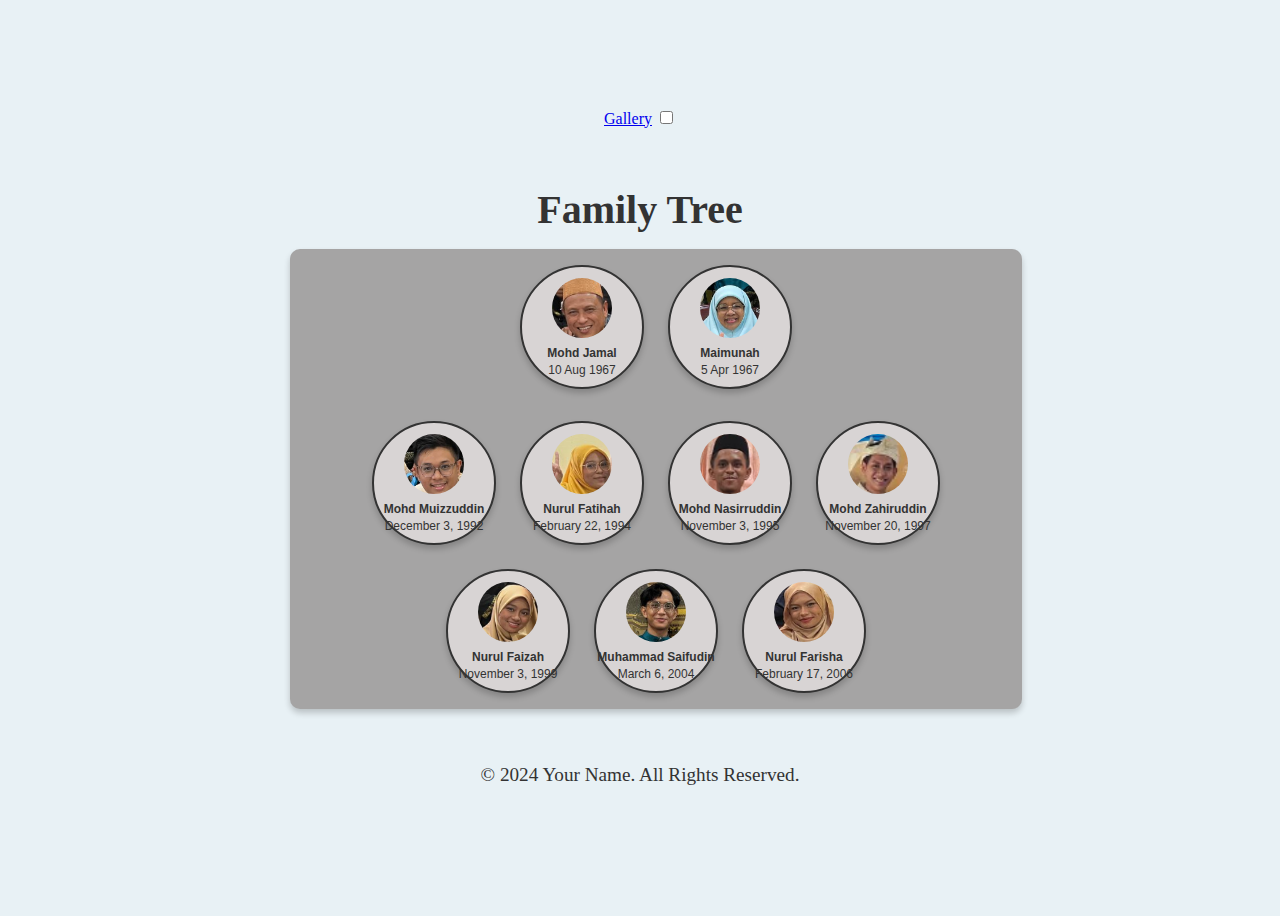
<file: index.html>
<!DOCTYPE html>
<html lang="en">
<head>
    <meta charset="UTF-8">
    <meta name="viewport" content="width=device-width, initial-scale=1.0">
    <meta name="description" content="A simple base for a website">
    <meta name="author" content="Iamatto01">
    <link rel="stylesheet" href="style.css"> 
    <title>Jamal Awang Legacy</title>
</head>
<body>
    <nav>
        
        <a href="gallery.html">Gallery</a>
        <label class="DayNight">
            <input type="checkbox">
            <div></div>
        </label>
    </nav>

    <main>
        <!-- Family Tree Section -->
        <section id="FamilyTree" class="family-tree-section">
            <h1>Family Tree</h1>
            <div id="family-tree-container">
                <canvas id="family-tree-canvas"></canvas>
            </div>
        </section>

    </main>
    <footer>
        <p>&copy; 2024 Your Name. All Rights Reserved.</p>
    </footer>

    <script src="app.js"></script>
</body>
</html>
</file>
<file: style.css>
body {
    min-height: 100vh;
    display: flex;
    flex-direction: column;
    align-items: center;
    justify-content: center;
    background: #E8F1F5; /* Light Mode Background */
    color: #333;
    transition: background 0.4s ease, color 0.4s ease;
}

body.night {
    background: #1C2541; /* Dark Mode Background */
    color: #F5F5F5;
}

/* Main Content Styling */
main {
    text-align: center;
    padding: 2rem;
    max-width: 700px;
}

h1 {
    font-size: 2.5rem;
    margin-bottom: 1rem;
}

p {
    font-size: 1.2rem;
    line-height: 1.5;
}

/* Day/Night Toggle Button */
.dayNight {
    position: absolute;
    top: 20px;
    right: 20px;
    cursor: pointer;
}

.dayNight input {
    display: none;
}

.dayNight label {
    width: 50px;
    height: 50px;
    display: block;
    border-radius: 50%;
    background: #FFB703; /* Sun Color */
    position: relative;
    box-shadow: 0 0 8px rgba(0, 0, 0, 0.2);
    transition: background 0.4s ease, box-shadow 0.4s ease;
}

body.night .dayNight label {
    background: #4361EE; /* Moon Color */
    box-shadow: 0 0 12px rgba(67, 97, 238, 0.7);
}

.dayNight label::before {
    content: "";
    position: absolute;
    top: 50%;
    left: 50%;
    width: 8px;
    height: 8px;
    border-radius: 50%;
    background: #FFFFFF;
    box-shadow: 0 -20px 0 #FFFFFF, 0 20px 0 #FFFFFF, 20px 0 0 #FFFFFF, -20px 0 0 #FFFFFF;
    transform: translate(-50%, -50%) scale(1);
    transition: transform 0.4s ease;
}

body.night .dayNight label::before {
    box-shadow: none;
    background: transparent;
    transform: translate(-50%, -50%) scale(0.6);
}

/* Smooth Transitions */
body, .dayNight label, .dayNight label::before {
    transition: all 0.4s ease;
}


#family-tree-container {
    display: flex;
    flex-direction: column; /* Arranges levels vertically */
    align-items: center; /* Centers each row horizontally */
    gap: 2em; /* Adds spacing between levels */
    padding: 1em;
    background-color: #a5a4a4;
    width: 100%; /* Takes the full width of the parent container */
    max-width: none; /* Increase the maximum width to make it wider */
    margin: 0 auto; /* Center the container horizontally */
    box-shadow: 0 4px 6px rgba(0, 0, 0, 0.2); /* Optional shadow for aesthetics */
    border-radius: 10px; /* Rounded corners for a modern look */
}


/* Individual family row (each level of the tree) */
.family-level {
    display: flex;
    justify-content: center; /* Align bubbles horizontally */
    gap: 1.5em;
    flex-wrap: wrap;
}

/* Bubble styling */
.bubble {
    display: flex;
    flex-direction: column;
    align-items: center;
    justify-content: center;
    width: 120px;
    height: 120px;
    background-color: #d8d4d4;
    border: 2px solid #333;
    border-radius: 50%;
    text-align: center;
    box-shadow: 0px 4px 6px rgba(0, 0, 0, 0.2);
    font-family: Arial, sans-serif;
    font-size: 12px;
    transition: transform 0.3s ease;
}

.bubble:hover {
    transform: scale(1.1);
    cursor: pointer;
}

/* Bubble image */
.bubble img {
    width: 60px;
    height: 60px;
    border-radius: 50%;
    object-fit: cover;
    margin-bottom: 5px;
}

.bubble span {
    margin-top: 3px;
}


/*Gallery*/

.gallery-container {
    display: flex;
    flex-direction: column;
    gap: 2em;
    padding: 1em;
}

.gallery-event {
    border: 1px solid #ccc;
    padding: 1em;
}

.gallery-scroll {
    display: flex;
    overflow-x: auto;
    gap: 1em;
}

.gallery-scroll img {
    width: 200px;
    height: 150px;
    object-fit: cover;
    border-radius: 8px;
    border: 1px solid #ddd;
}
</file>
